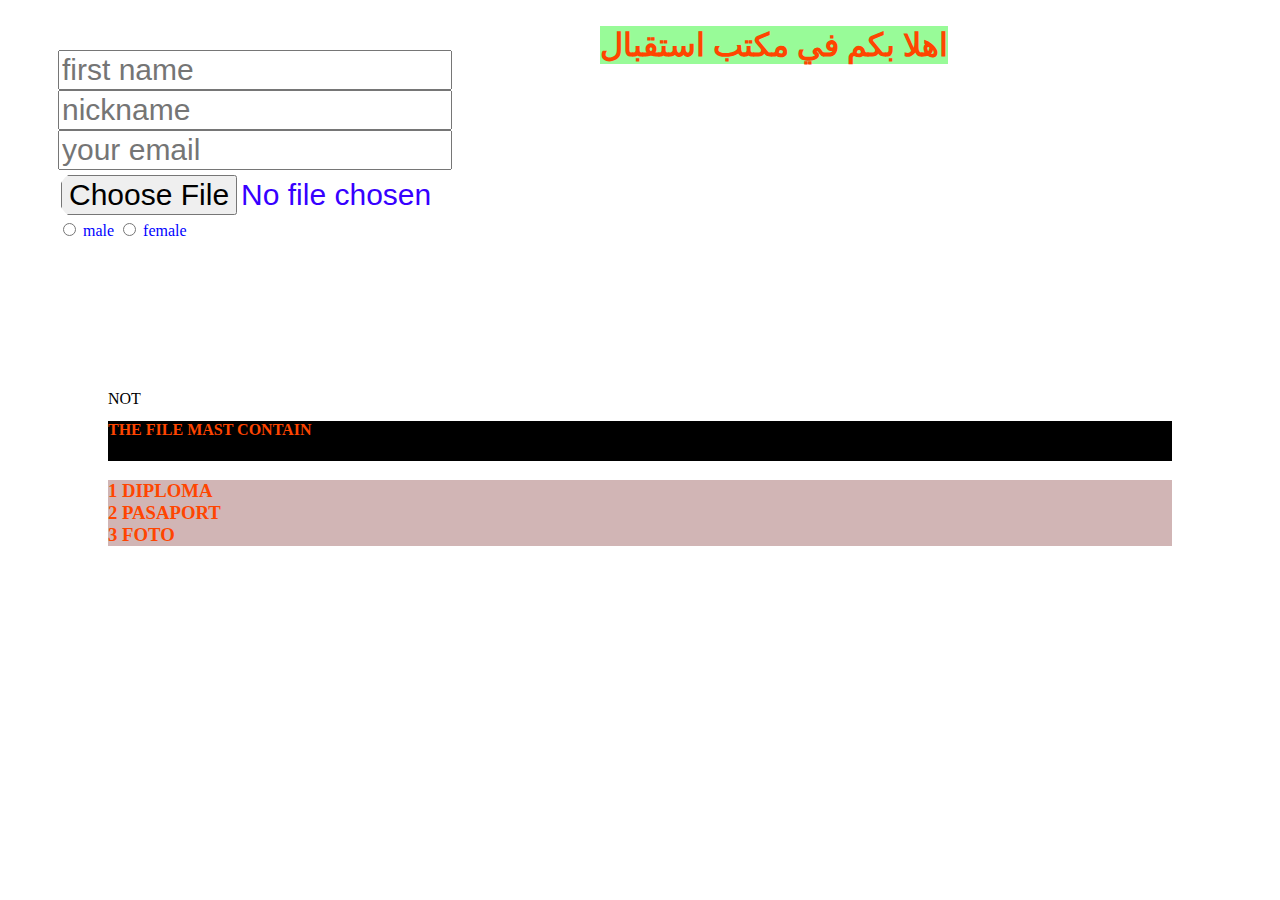
<file: form.html>
<!DOCTYPE html>
<html>

<head>
    <meta charset="utf-8">
    <style>

.data input {
            color: rgb(55, 0, 255);
            display: inline-block;
            font-size: 30PX;
        }

.data {

            color: blue;
            margin: 50PX;
        }


.title {
 color: orangered;
background-color: palegreen;
position: absolute;

left: 600px;
top: 5px;
}



h3 { 
    color: orangered;
background-color:  rgb(209, 181, 181);

} 

.button{

padding: 5px 3px;
border-radius : 75px;

}
 
.cc {
padding: 100px;
}


.cc h2 {

color: orangered;
background-color: black;
font-size: medium;
height: 40px;

}
.cc h2 :hover { 
color: black;
background-color:orangered ;

}




    </style>
</head>

<body>
<div class="top">


</div>
    <h1 class ="title"> اهلا بكم في مكتب استقبال </h1>



   

    <form action="" method="POST" class="data">
        <input type="text" value="" name="first name" placeholder="first name">
        <br>
        <input type="text" value="" name="nickname" placeholder="nickname">
        <br>
        <input type="email" value="" name=" " placeholder="your email">
        <BR>
        <input type="file" value="" name=" " placeholder="your pdf" class="button">
        <br>
        <input type="radio" value="male" name="cinsi"> male
        <input type="radio" value="female" name="cinsi"> female



    </form>
<div class="cc"> NOT
    <h2 >  THE FILE MAST CONTAIN </h2>
     
        <h3>
            1 DIPLOMA <br>
            2 PASAPORT <br>
            3 FOTO
        </h3>
    
</div>







</body>



</html>
</file>
